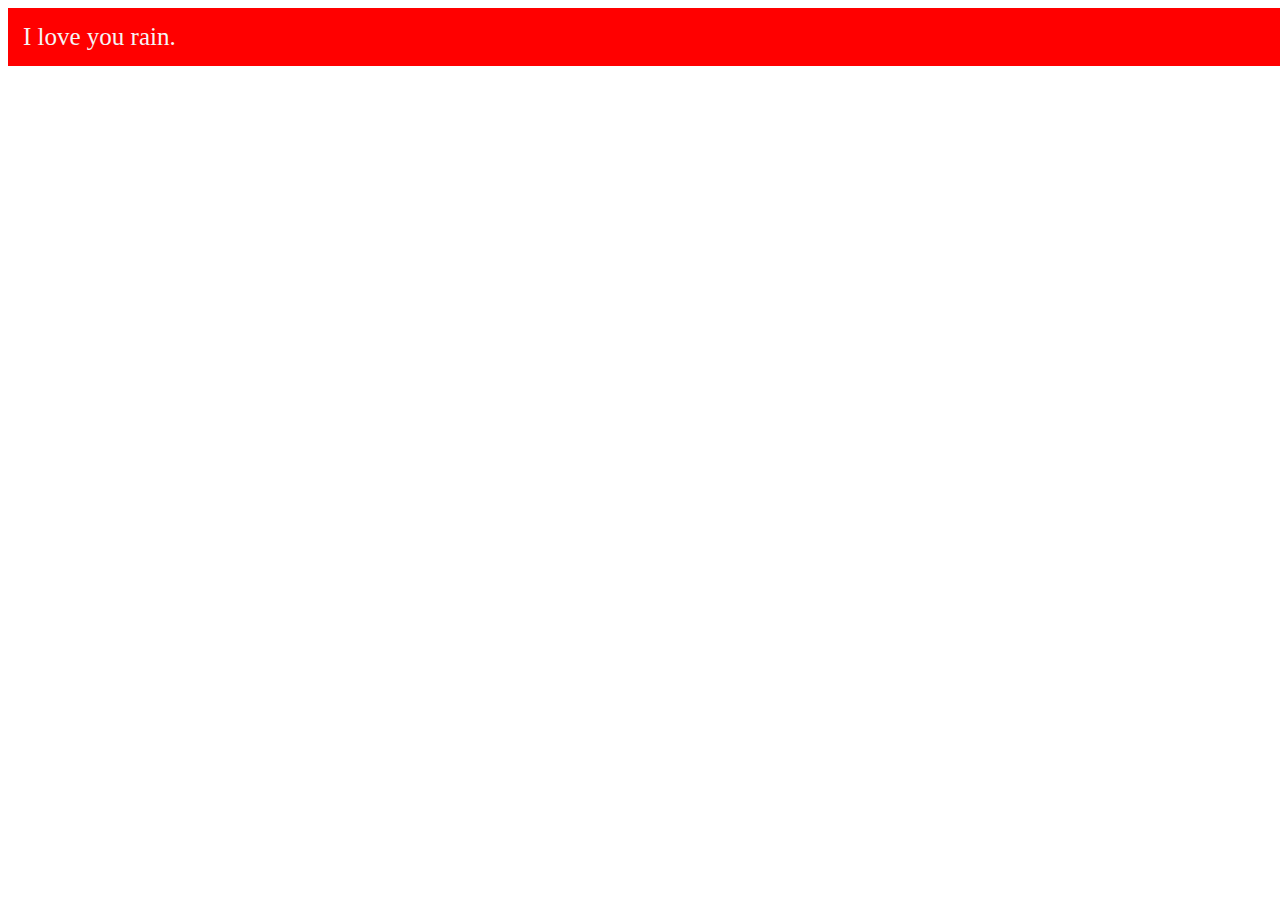
<file: raw.html>
<!DOCTYPE html>
<html lang="en">
<head>
    <meta charset="UTF-8">
    <title>Page title</title>
    <link rel="stylesheet" href="raw.css">
</head>
<body>
    <div class="container">
      <div class="slider">
        <div class="text">
            I love you rain.
        </div>
        <div class="text">
            I love you rain.
        </div>
      </div>
    </div>
</div>
</body>
</html>
</file>
<file: raw.css>
.slider::-webkit-scrollbar{
    display: none;
}
.slider{
    display: flex;
    overflow-x: scroll;
    width: 100%;
    background-color: red;
    padding: 15px;
}
.text{
    position: relative;
    flex-shrink: 0;
    right: 0%;
    width: 100%;
    color: whitesmoke;
    font-size: 25px;
    animation: slide 10s linear infinite;
}
@keyframes slide {
    to {
        right: 100%;
    }
}
</file>
